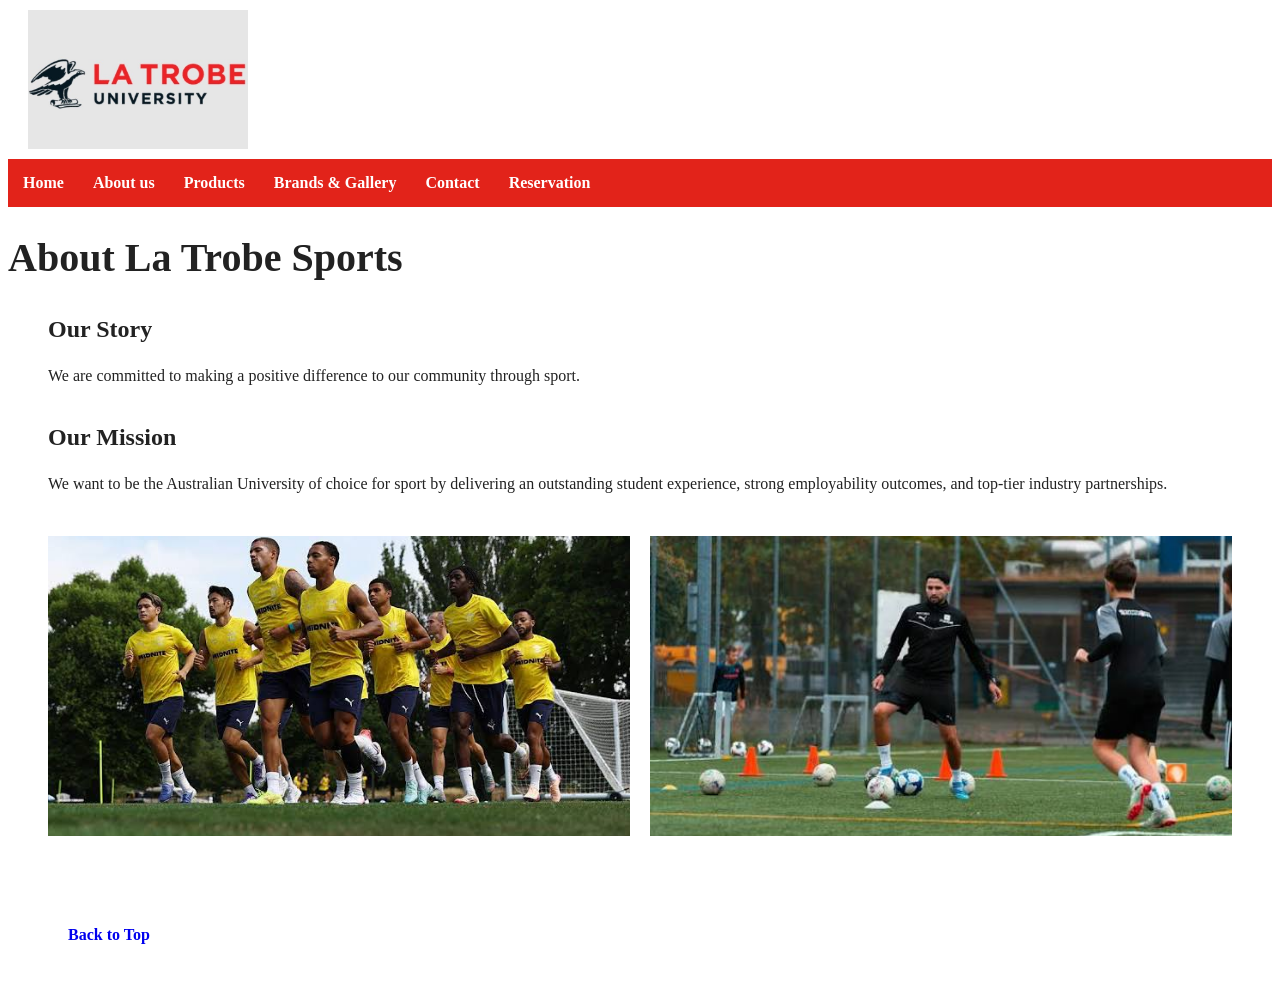
<file: about.html>
<!DOCTYPE html>
<html>


<head>
    <title>About Us - La Trobe Sports</title>
    <link rel="stylesheet" href="style.css">
</head>

<body id="top">
    
     <a href="index.html">
        <img src="LTUlogo.jpg" alt="La Trobe Sports Logo">
    </a>

<nav>
        <a href="index.html">Home</a>
        <a href="about.html">About us</a>
        <a href="products.html">Products</a>
        <a href="brands.html">Brands & Gallery</a>
        <a href="contact.html">Contact</a>
        <a href="reservation.html">Reservation</a>
        
    </nav>



    <h1>About La Trobe Sports</h1>

    <h2>Our Story</h2>
    <p>We are committed to making a positive difference to our community through sport.</p>

    <h2>Our Mission</h2>
    <p>We want to be the Australian University of choice for sport by delivering an outstanding student experience, strong employability outcomes, and top-tier industry partnerships.</p>

    <div class="football-images">
        <img src="football team training.jpg" alt="Football team training">
        <img src="football second image.jpg" alt="Football training">
    </div>


    <a href="#top" class="top-button">Back to Top</a>
</body>
</html>
</file>
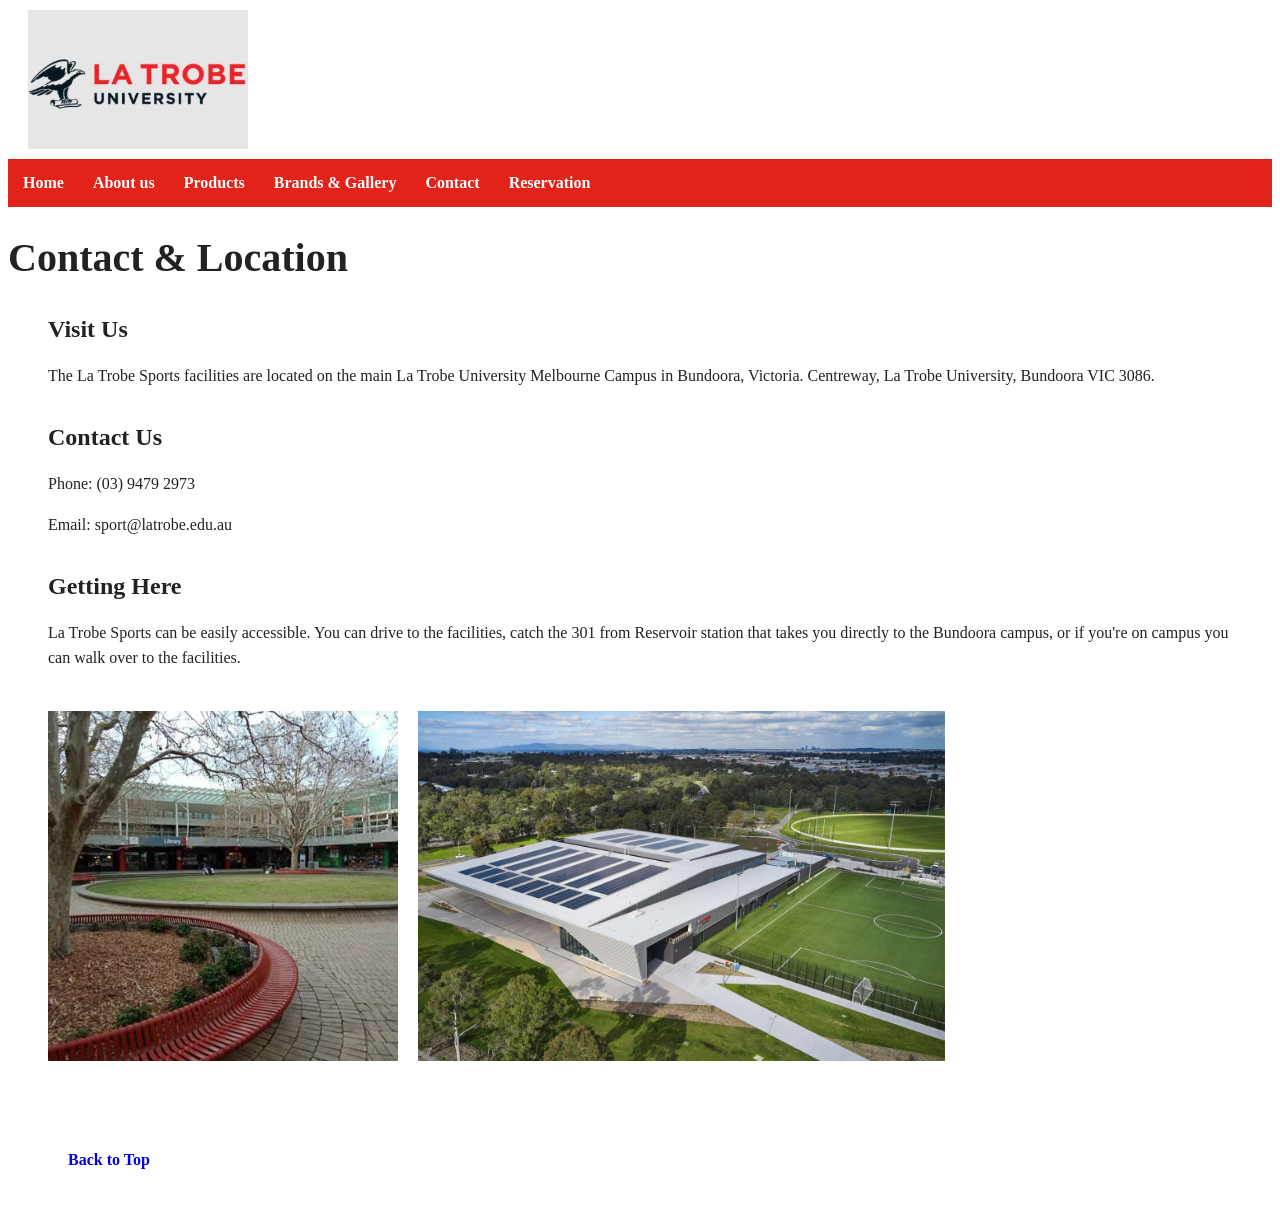
<file: contact.html>
<!DOCTYPE html>
<html>


<head>
    <title> Contact - La Trobe Sports</title>
    <link rel="stylesheet" href="style.css">
</head>

<body id="top">
    
     <a href="index.html">
        <img src="LTUlogo.jpg" alt="La Trobe Sports Logo">
    </a>

<nav>
        <a href="index.html">Home</a>
        <a href="about.html">About us</a>
        <a href="products.html">Products</a>
        <a href="brands.html">Brands & Gallery</a>
        <a href="contact.html">Contact</a>
        <a href="reservation.html">Reservation</a>
        
    </nav>

    <h1>Contact & Location</h1>

    <h2>Visit Us</h2>

    <p>
        The La Trobe Sports facilities are located on the main La Trobe University Melbourne Campus in Bundoora, Victoria.

        Centreway, La Trobe University, Bundoora VIC 3086.
    </p>

    <h2>Contact Us</h2>

    <p>
        Phone: (03) 9479 2973
    </p>

    <p>
        Email: sport@latrobe.edu.au
    </p>

    <h2>Getting Here</h2>

    <p>
        La Trobe Sports can be easily accessible. You can drive to the facilities, catch the 301 from Reservoir station that takes you directly to the Bundoora campus, or if you're on campus you can walk over to the facilities. 
    </p>

    <div class="latrobe-sports">
        <img src="la trobe agora.jpg" alt="La Trobe Bundoora campus">
        <img src="la trobe sports park.jpg" alt="'La Trobe sports park">
    </div>


<a href="#top" class="top-button">Back to Top</a>
</body>
</html>
</file>
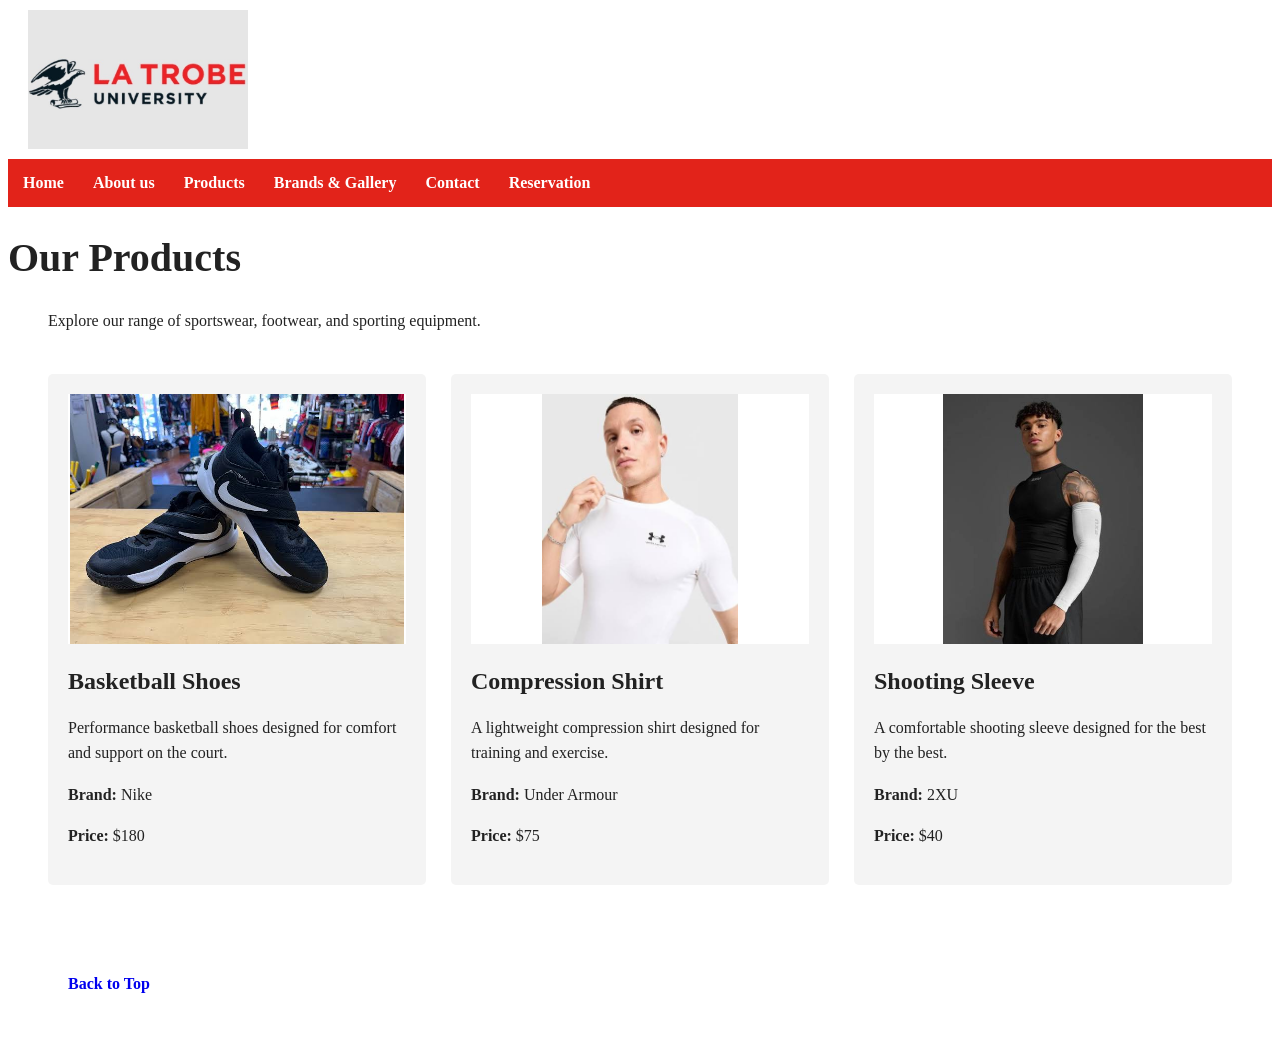
<file: products.html>
<!DOCTYPE html>
<html>


<head>
    <title> Products - La Trobe Sports</title>
    <link rel="stylesheet" href="style.css">
</head>

<body id="top">
    
     <a href="index.html">
        <img src="LTUlogo.jpg" alt="La Trobe Sports Logo">
    </a>

<nav>
        <a href="index.html">Home</a>
        <a href="about.html">About us</a>
        <a href="products.html">Products</a>
        <a href="brands.html">Brands & Gallery</a>
        <a href="contact.html">Contact</a>
        <a href="reservation.html">Reservation</a>
        
    </nav>




<h1>Our Products</h1>
<p>
    Explore our range of sportswear, footwear, and sporting equipment.
</p>

<div class="products">

    <div class="product">
        <img src="basketball shoes.jpg" alt="Basketball shoes">
        <h2>Basketball Shoes</h2>
        <p>Performance basketball shoes designed for comfort and support on the court.</p>
        <p><strong>Brand:</strong> Nike</p>
        <p><strong>Price:</strong> $180</p>
    </div>

    <div class="product">
        <img src="compression shirt.jpg" alt="Compression shirt">
        <h2>Compression Shirt</h2>
        <p>A lightweight compression shirt designed for training and exercise.</p>
        <p><strong>Brand: </strong> Under Armour</p>
        <p><strong>Price: </strong> $75</p>
    </div>


        <div class="product">
            <img src="shooting sleeve.jpg" alt="Shooting sleeve">
            <h2>Shooting Sleeve</h2>
            <p>A comfortable shooting sleeve designed for the best by the best.</p>
            <p><strong>Brand: </strong> 2XU</p>
            <p><strong>Price: </strong> $40</p>
        </div>
    </div>


<a href="#top" class="top-button">Back to Top</a>
</body>
</html>
</file>
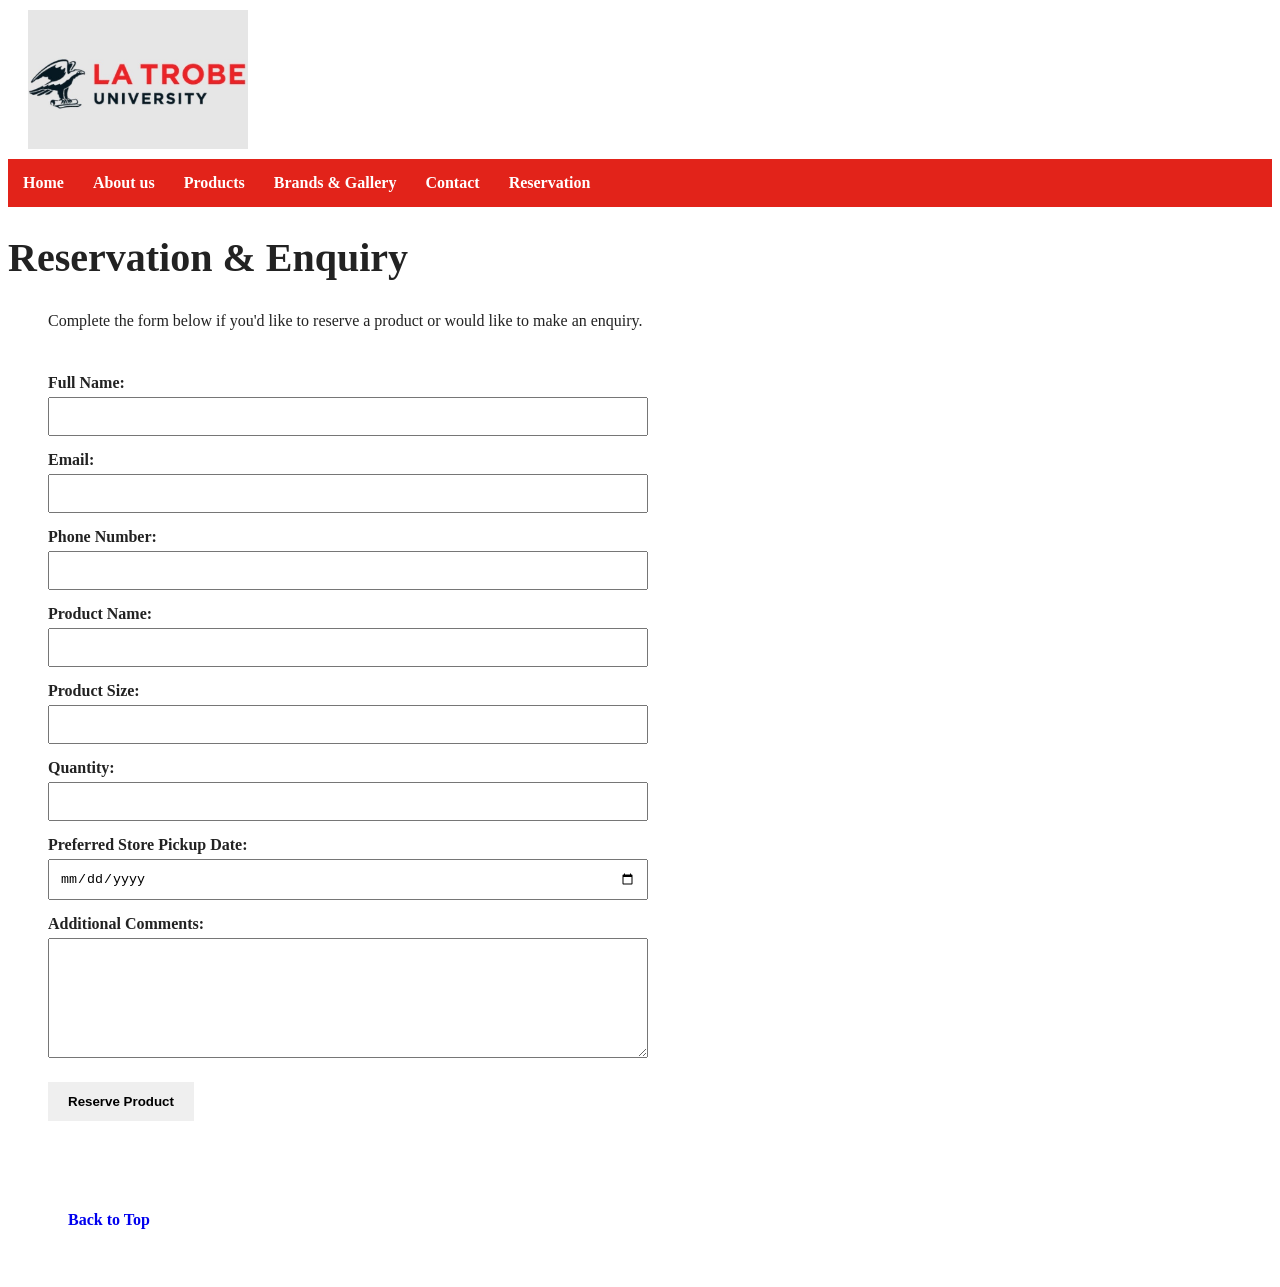
<file: reservation.html>
<!DOCTYPE html>
<html>


<head>
    <title>Reservation - La Trobe Sports</title>
    <link rel="stylesheet" href="style.css">
</head>

<body id="top">
    
     <a href="index.html">
        <img src="LTUlogo.jpg" alt="La Trobe Sports Logo">
    </a>

<nav>
        <a href="index.html">Home</a>
        <a href="about.html">About us</a>
        <a href="products.html">Products</a>
        <a href="brands.html">Brands & Gallery</a>
        <a href="contact.html">Contact</a>
        <a href="reservation.html">Reservation</a>
        
    </nav>

    <h1>Reservation & Enquiry</h1>

    <p>
        Complete the form below if you'd like to reserve a product or would like to make an enquiry.
    </p>

    <form>
        <label for="name">Full Name:</label>
        <input type="text" id="name" name="name">

        <label for="email">Email:</label>
        <input type="email" id="email" name="email">

        <label for="phone">Phone Number:</label>
        <input type="tel" id="phone" name="phone">

        <label for="product">Product Name:</label>
        <input type="text" id="product" name="product">

        <label for="size">Product Size:</label>
        <input tpye="text" id="size" name="size">

        <label for="quantity">Quantity:</label>
        <input for="number" id="quantity" name="quantity">

        <label for="date">Preferred Store Pickup Date:</label>
        <input type="date" id="date" name="date">

        <label for="comments">Additional Comments:</label>
        <textarea id="comments" name="comments"></textarea>

        <button type="submit">Reserve Product</button>


    </form>

 <a href="#top" class="top-button">Back to Top</a>
</body>
</html>
</file>
<file: style.css>
body {
    margin: 0
    font-family: Arial, sans-serif;
    background-color: white;
    color: #222;

}

body > a img{
    width: 220px;
    height: auto;
    display: block;
    margin: 10px 20px;


}

nav {
    background-color: #e2231a;
    padding: 15px;

}

nav a {
    color: white;
    text-decoration: none;
    margin-right: 25px;
    font-weight: bold;

}

nav a:hover {
    text-decoration: underline;
}

h1 {
    font-size: 40px;
    margin-left: 40;
    margin-top: 40;

}

h2{
    margin-left: 40px;
    margin-top: 35px;

}

p{
    margin-left: 40px;
    margin-right: 40px;
    line-height: 1.6;

}

.lebron {
    max-width: 1400px;
    height: 400px;
    margin: 0 auto;
    position: relative;
    overflow: hidden;

}

.lebron img {
    width: 100%;
    height: 100%;
    object-fit: cover;
    display: block;

}


.lebron-text {
    position: absolute;
    left: 50px;
    top: 50%;
    transform: translateY(-50%);
    color: white;
    z-index: 2;

}

.lebron-text h1 {
    margin: 0;
    font-size: 48px;

}

.lebron-text p {
    margin: 10px 0 0 0;
    font-size: 20px;

}

.football-images {
    display: flex;
    gap: 20px;
    margin: 40px;

}

.football-images img {
    width: 50%;
    height: 300px;
    object-fit: cover;

}


.products {
    display: flex;
    gap: 25px;
    margin: 40px;
    flex-wrap: nowrap;

}

.product {
    flex: 1;
    background-color: #f4f4f4;
    padding: 20px;
    border-radius: 5px;
    box-sizing: border-box;

}

.product img {
    width: 100%;
    height: 250px;
    object-fit: contain;
    background-color: white;
    

}


.product h2 {
    margin-left: 0;
    margin-top: 20px;

}

.product p {
    margin-left: 0;
    margin-right: 0;
}


.brand-gallery {
    display: flex;
    gap: 20px;
    margin: 40px;

}


.brand-gallery img {
    flex: 1;
    width: 0;
    height: 350px;
    object-fit: contain;
    background-color: #f4f4f4;


}



.latrobe-sports {
    display: flex;
    gap: 20px;
    margin: 40px;


}

.latrobe-sports{
    flex: 1;
    width: 0;
    height: 350px;
    object-fit: contain;

}

form {
    margin: 40px;
    max-width: 600px;

}

form label {
    display: block;
    margin-top: 15px;
    margin-bottom: 5px;
    font-weight: bold;
}

form input,
form textarea {
    width: 100%;
    padding: 10px;
    box-sizing: border-box;
}

form textarea {
    height: 120px;

}

form button {
    margin-top: 20px;
    padding: 12px 20px;
    background-color:#e2231a
    color: white;
    border: none;
    font-weight: bold;
    cursor: pointer;

}


.top-button {
    display: inline-block;
    margin: 40px;
    padding: 10px 20px;
    background-color: #e2231a
    color: white;
    text-decoration: none;
    font-weight: bold;
}
</file>
